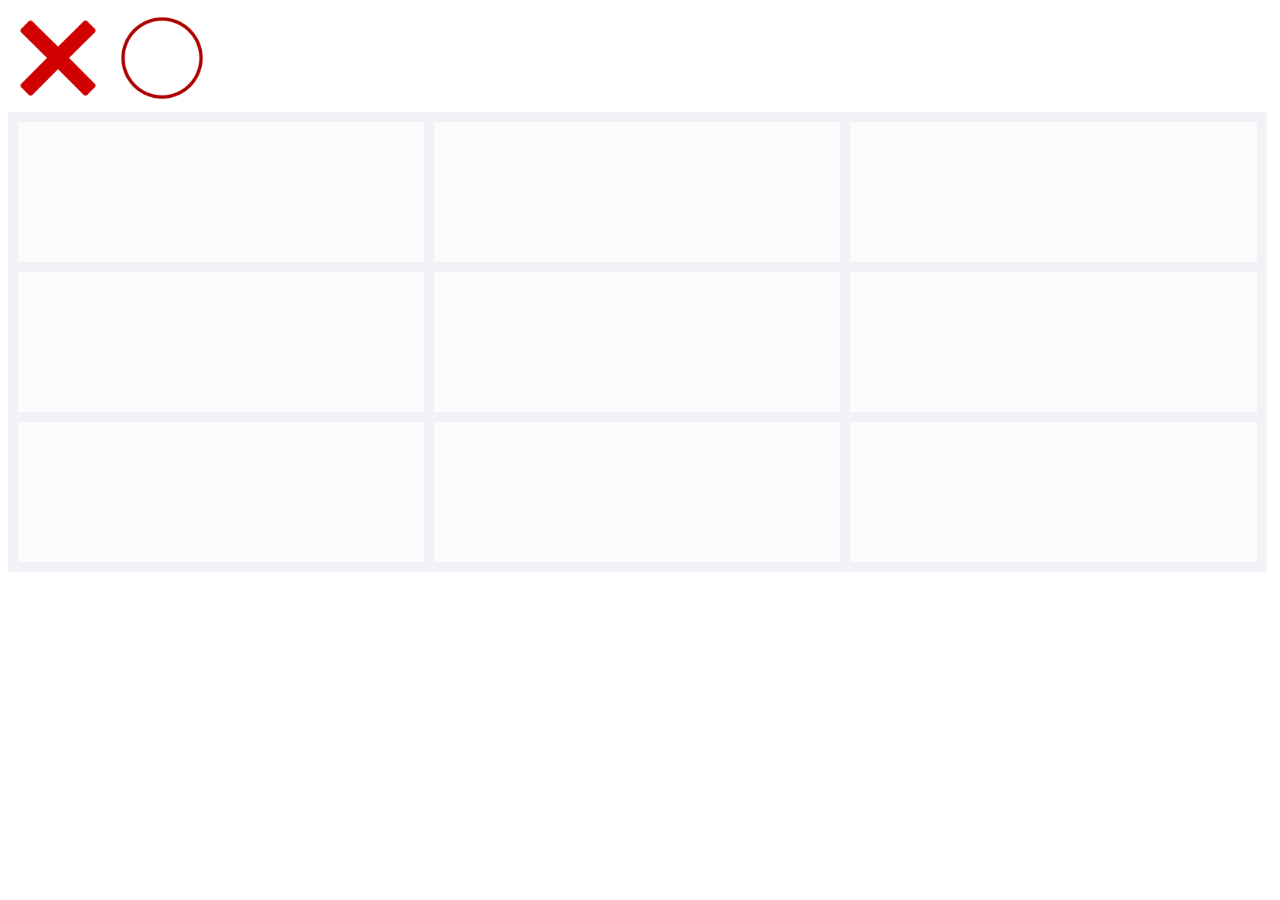
<file: index.html>
<!DOCTYPE html>
<html > 
	<head>
		<meta charset=utf-8> 
		<title>3 en Raya</title>
		<link rel="stylesheet" href="styles/style.css" type="text/css"> 
	</head> 
	
	<body>
		<img class="imgX" src="resources/x.png" id="carta1" alt="carta1" draggable="true" ondragstart="drag(event,this.id)"> 
		<img class="imgO" src="resources/o.png" id="carta2" alt="carta2" draggable="true" ondragstart="drag(event,this.id)"> 
		</br>
		<div class="grid-container">
			<div ondrop="drop(event)" ondragover="okDrag(event)"></div>
			<div ondrop="drop(event)" ondragover="okDrag(event)"></div>
			<div ondrop="drop(event)" ondragover="okDrag(event)"></div>
			<div ondrop="drop(event)" ondragover="okDrag(event)"></div>
			<div ondrop="drop(event)" ondragover="okDrag(event)"></div>
			<div ondrop="drop(event)" ondragover="okDrag(event)"></div>
			<div ondrop="drop(event)" ondragover="okDrag(event)"></div>
			<div ondrop="drop(event)" ondragover="okDrag(event)"></div>
			<div ondrop="drop(event)" ondragover="okDrag(event)"></div>
		</div>
	</body>

	<script>
		function drag(ev,value){
			ev.dataTransfer.setData("image/png", ev.target.id);
			let cloned= document.getElementById(value);
			console.log(cloned);
		}
		
		function okDrag(ev){
			ev.preventDefault();
		}

		function drop(ev) {
        	ev.preventDefault();
        	var datos = ev.dataTransfer.getData("image/png");
			var boleeanElemento = "carta1" == datos || "carta2" == datos;
			var elementoClonado = document.getElementById(datos).cloneNode(true);
			elementoClonado.id = "img" + ev.target.id;

			if (boleeanElemento) {
				if (ev.target.nodeName == 'IMG') {
					ev.target.parentNode.appendChild(elementoClonado);
					removeNode(ev.target);
				} else
					ev.target.appendChild(elementoClonado);
			}
			else{
				if (ev.target.nodeName != 'IMG') {
					removeNode(document.getElementById(datos));
					ev.target.appendChild(elementoClonado);
				}
			}
		}
	</script>

</html>
</file>
<file: styles/style.css>
.grid-container{
    display: grid;
    grid-template-columns: repeat(3, minmax(0, 1fr));
    grid-gap: 10px;
    background-color: #f1f1f7;
    padding: 10px;
    width: 98%;
  }
  
  .grid-container > div {
    background-color: rgba(255, 255, 255, 0.8);
    text-align: center;
    padding: 20px 0;
    font-size: 30px;
    height: 100px;
    width: 100%;
  }

.imgX{
    width: 100px;
    height: 100px;
    top: 20px; left: 40px;  
}

.imgO{
    width: 100px;
    height: 100px;
    top: 20px; left: 140px;  
}

.img{
    width: 100px;
    height: 100px;
}
</file>
